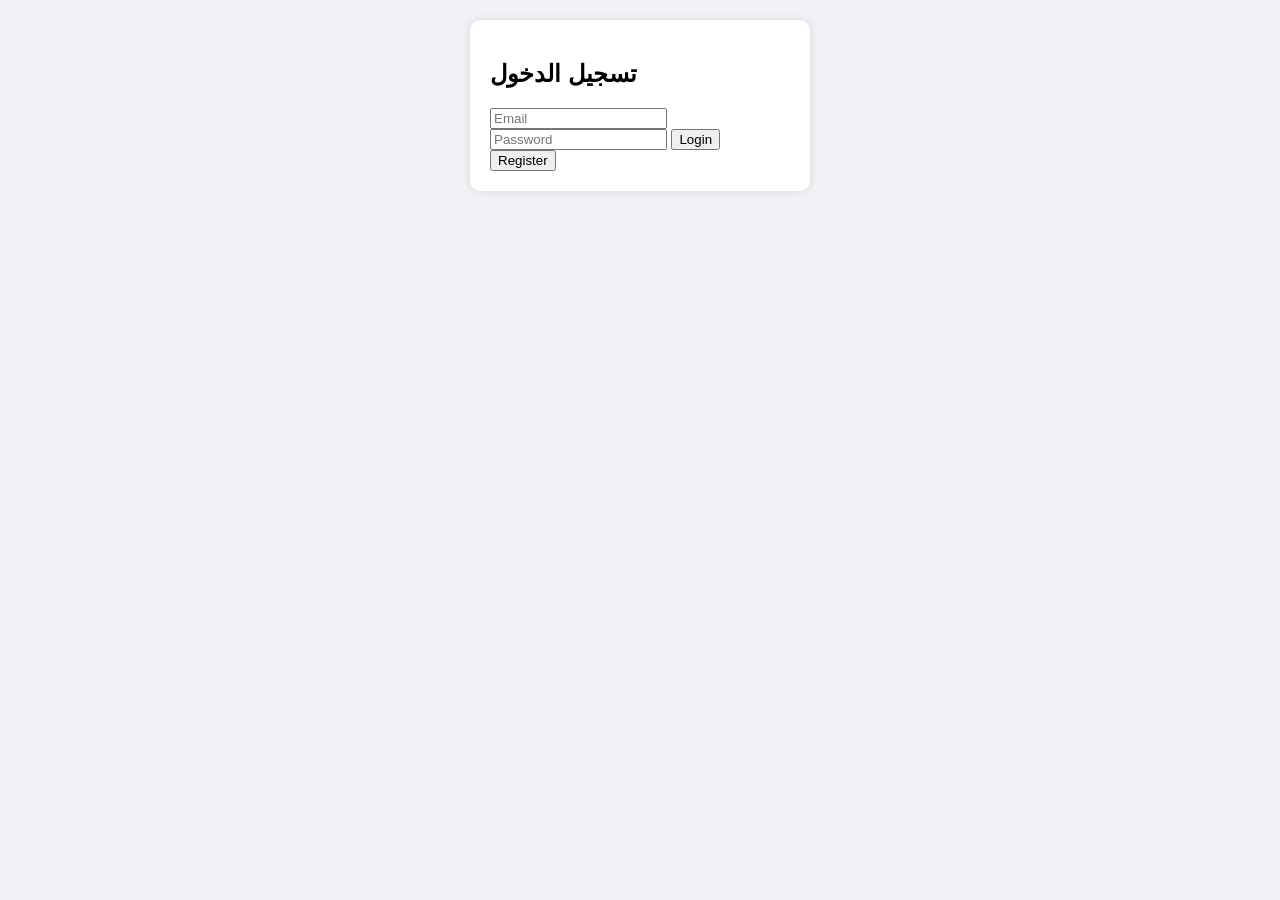
<file: login.html>
<!DOCTYPE html>
<html lang="ar">
<head>
  <meta charset="UTF-8">
  <title>Login - Mini Insta</title>
  <link rel="stylesheet" href="style.css">
</head>
<body>
  <div class="login-box">
    <h2>تسجيل الدخول</h2>
    <input type="email" id="email" placeholder="Email">
    <input type="password" id="password" placeholder="Password">
    <button onclick="login()">Login</button>
    <button onclick="register()">Register</button>
  </div>

  <script src="script.js"></script>
</body>
</html>
</file>
<file: style.css>
body {
  font-family: Arial;
  background: #f0f2f5;
  display: flex;
  flex-direction: column;
  align-items: center;
  margin: 0;
  padding: 0;
}

.login-box, .post-input, #feed {
  background: white;
  padding: 20px;
  margin: 20px;
  border-radius: 10px;
  box-shadow: 0 0 10px rgba(0,0,0,0.1);
  width: 300px;
}

.post-input input {
  margin-bottom: 10px;
  width: 100%;
  padding: 8px;
}

.post-input button {
  width: 100%;
  padding: 8px;
  background-color: #3897f0;
  color: white;
  border: none;
  cursor: pointer;
  border-radius: 5px;
}

.post-input button:hover {
  background-color: #2d7ccf;
}

#feed {
  display: grid;
  grid-template-columns: repeat(auto-fit, minmax(150px, 1fr));
  gap: 10px;
}

.post {
  border: 1px solid #ddd;
  padding: 10px;
  border-radius: 8px;
}

.post img {
  width: 100%;
  border-radius: 8px;
  transition: transform 0.2s;
}

.post img:hover {
  transform: scale(1.05);
}

.post p {
  margin: 5px 0 0 0;
}
</file>
